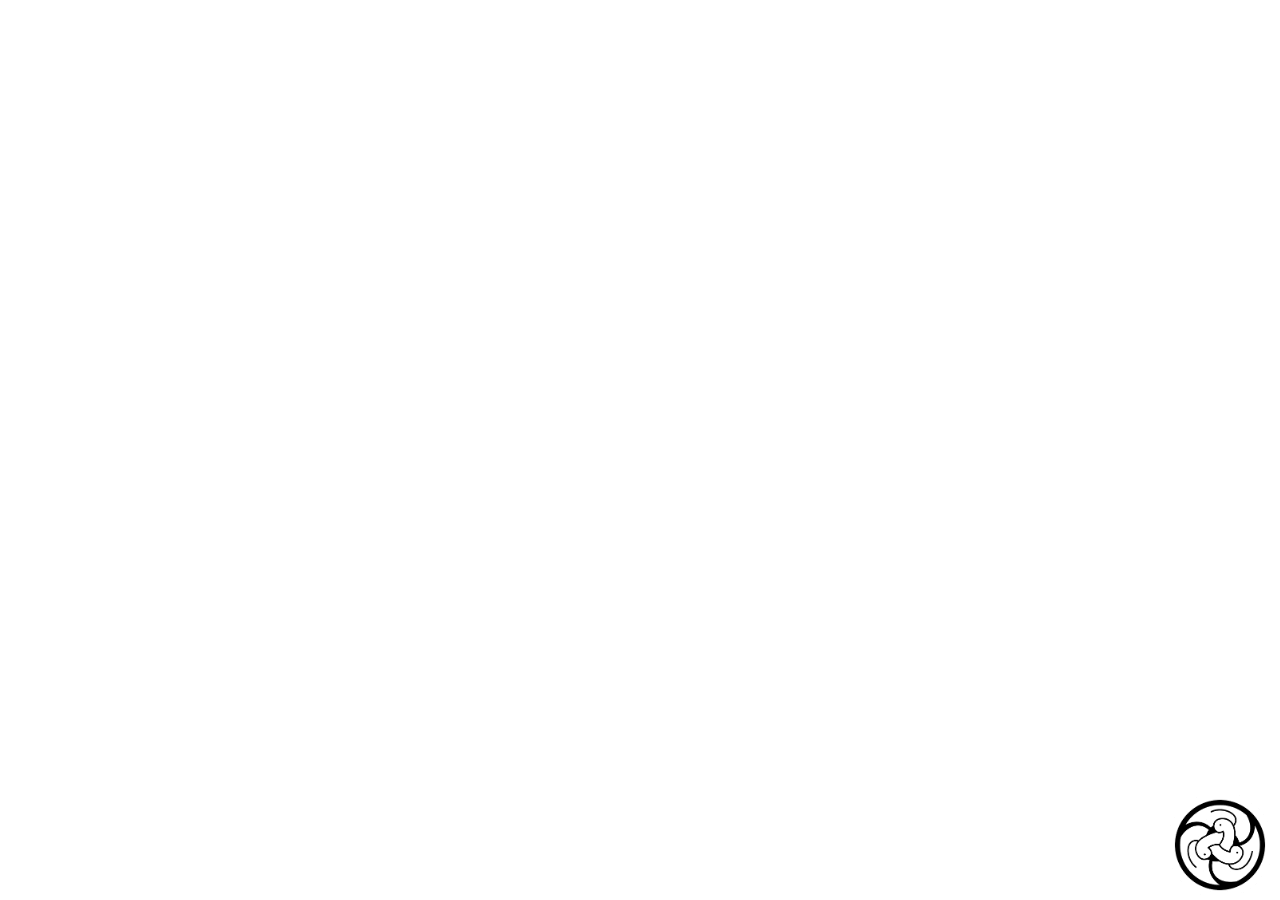
<file: index.html>
<!DOCTYPE html>
<html lang="en">

<head>
    <!-- The provided code snippet includes meta tags and link elements within the head section of an
    HTML document. Here's what each part is doing: -->
    <meta charset="UTF-8">
    <meta name="viewport" content="width=device-width, initial-scale=1.0">
    <link rel="stylesheet" href="style.css">
    <link rel="stylesheet" href="style_two.css">
    <!-- The provided `<link>` and `<script>` elements are responsible for linking external CSS and
    JavaScript files to the HTML document. Here's a breakdown of what each part is doing: -->
    <link rel="stylesheet"
        href="https://fonts.googleapis.com/css2?family=Material+Symbols+Outlined:opsz,wght,FILL,GRAD@48,400,0,0" />
    <link rel="stylesheet"
        href="https://fonts.googleapis.com/css2?family=Material+Symbols+Rounded:opsz,wght,FILL,GRAD@48,400,1,0" />
    <link href="https://cdn.jsdelivr.net/npm/bootstrap@5.3.3/dist/css/bootstrap.min.css" rel="stylesheet"
        integrity="sha384-QWTKZyjpPEjISv5WaRU9OFeRpok6YctnYmDr5pNlyT2bRjXh0JMhjY6hW+ALEwIH" crossorigin="anonymous">
    <script src="https://cdn.jsdelivr.net/npm/bootstrap@5.3.3/dist/js/bootstrap.bundle.min.js"
        integrity="sha384-YvpcrYf0tY3lHB60NNkmXc5s9fDVZLESaAA55NDzOxhy9GkcIdslK1eN7N6jIeHz"
        crossorigin="anonymous"></script>
</head>

<body>

    <!-- The `<button class="chatbot-toggler">` element is creating a button that likely toggles the
    visibility or functionality of a chatbot interface on a webpage. Inside the button, there are
    three child elements: -->
    <button class="chatbot-toggler">
        <!-- <span class="material-symbols-rounded">mode_comment</span> -->
        <span class=""> <img src="ncert.gif" class="" alt=""></span>
        <span class="material-symbols-outlined">close</span>
    </button>
    <!-- The `<div class="chatbot">` section you provided is a crucial part of a chatbot interface on a
    webpage. Here's a breakdown of what each part within this section is doing: -->
    <div class="chatbot">
        <!-- The `<header>` section you provided is creating a header element for a webpage. Inside this
        header, there is a row with flexbox properties (`d-flex justify-content-center`) to
        horizontally center its content. -->
        <header>
            <div class="row d-flex  justify-content-center">
                <h2>
                    <b>N</b>CERT's <b>I</b>ntelligent <b>A</b>ssistant
                </h2>
                <span class="close-btn material-symbols-outlined">close</span>
            </div>
        </header>
        <!-- The `<div>` element with the class "text-center" and a background color of #3d52a1 is
        containing a select dropdown menu and a container for questions. Here's what each part is
        doing: -->
        <div class="text-center" style="background: #3d52a1;">
            <select name="tags" id="tags" class="btn text-white" style="background: #3d52a1;">
                <option selected>Search using Smart Tags</option>
            </select>
            <div id="questions-container" style="z-index: 10;"></div>
        </div>
        <!-- The `<div>` section you provided is a part of a chatbot interface on a webpage. Here's a
        breakdown of what each part is doing: -->
        <div>
            <ul class="chatbox">
                <div class="text-center">
                    <img src="spin.gif" class="" alt=""></span>
                    <p>Hi there! I'm <span class="nia">NIA</span>.
                        <br />
                        How can I help you today?
                    </p>
                </div>

                <li class="chat incoming">
                    <!-- adding new chats as per the user asks questions -->
                </li>
            </ul>
            <!-- The `<div class="chat-input">` section is responsible for handling user input and
            interaction within the chatbot interface. Here's a breakdown of what each part is doing: -->
            <div class="chat-input">
                <textarea id="messageInput" placeholder="Enter a message..." spellcheck="false" required></textarea>
                <span id="send-btn" class="material-symbols-rounded">send</span>
                <ul id="suggestionDropdown" class="suggestion-dropdown"></ul>
            </div>
        </div>
        <!-- The `<script src="script.js"></script>` line is linking an external JavaScript file named
        "script.js" to the HTML document. This external script file likely contains JavaScript code
        that provides functionality and interactivity to the chatbot interface on the webpage. By
        including this script, the webpage can access and execute the JavaScript code written in the
        "script.js" file, enabling dynamic behavior and responses within the chatbot interface. -->
        <script src="script.js"></script>
</body>

</html>
</file>
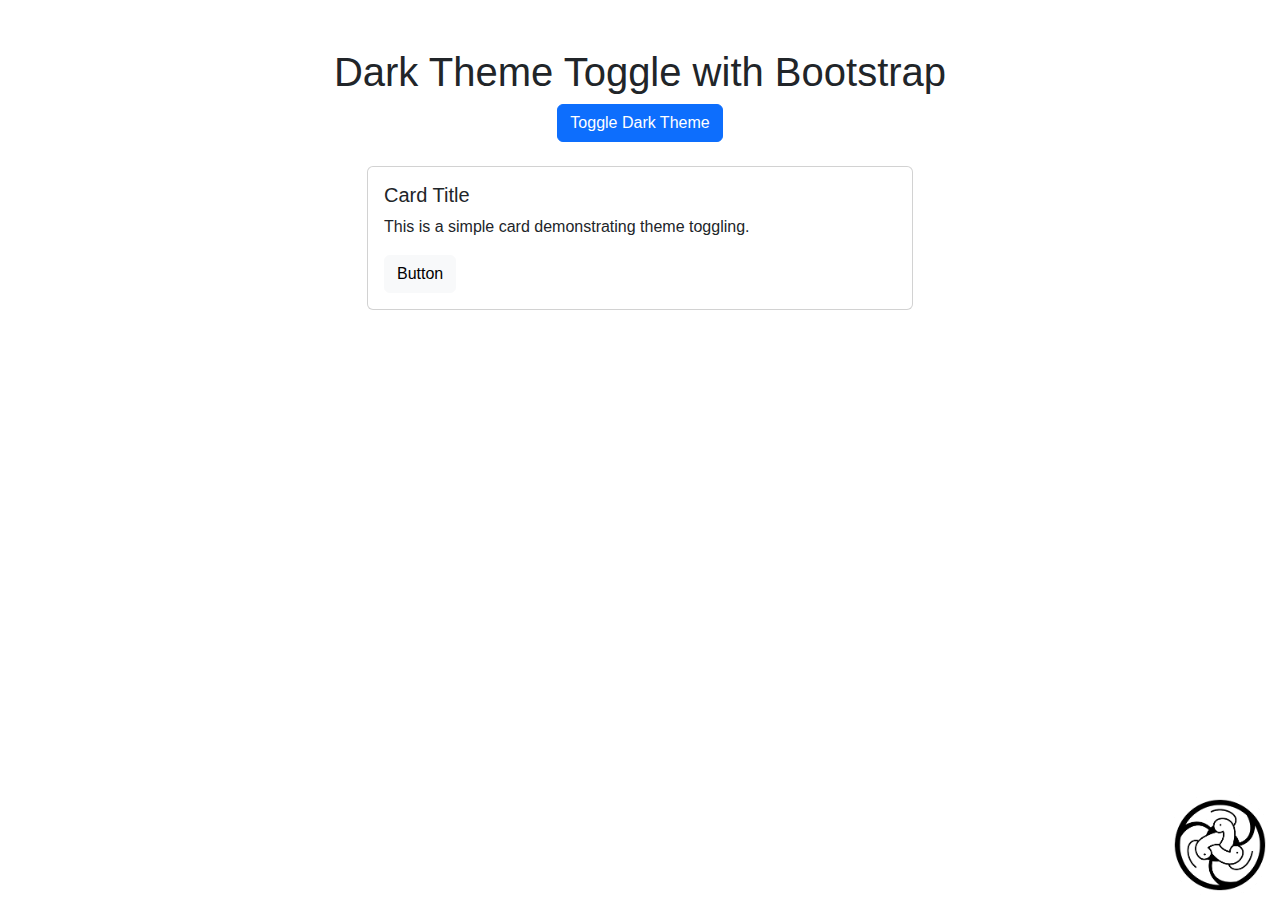
<file: index3.html>
<!DOCTYPE html>
<html lang="en" >

<head>
    <meta charset="UTF-8">
    <meta name="viewport" content="width=device-width, initial-scale=1.0">
    <link rel="stylesheet" href="style.css">
    <link rel="stylesheet" href="style_two.css">
    <link rel="stylesheet"
        href="https://fonts.googleapis.com/css2?family=Material+Symbols+Outlined:opsz,wght,FILL,GRAD@48,400,0,0" />
    <link rel="stylesheet"
        href="https://fonts.googleapis.com/css2?family=Material+Symbols+Rounded:opsz,wght,FILL,GRAD@48,400,1,0" />
    <link href="https://cdn.jsdelivr.net/npm/bootstrap@5.3.3/dist/css/bootstrap.min.css" rel="stylesheet"
        integrity="sha384-QWTKZyjpPEjISv5WaRU9OFeRpok6YctnYmDr5pNlyT2bRjXh0JMhjY6hW+ALEwIH" crossorigin="anonymous">
    <script src="https://cdn.jsdelivr.net/npm/bootstrap@5.3.3/dist/js/bootstrap.bundle.min.js"
        integrity="sha384-YvpcrYf0tY3lHB60NNkmXc5s9fDVZLESaAA55NDzOxhy9GkcIdslK1eN7N6jIeHz"
        crossorigin="anonymous"></script>
        <style>
            body {
                transition: background-color 0.3s, color 0.3s;
            }
            .dark-theme {
                background-color: #343a40; /* Dark gray */
                color: white; /* Text color for contrast */
            }
            .card {
                transition: background-color 0.3s, color 0.3s;
            }
            .dark-theme .card {
                background-color: #495057; /* Darker card background */
                border: none; /* Remove card border */
            }
        </style>

</head>

<body>
    <div class="container mt-5">
        <h1 class="text-center">Dark Theme Toggle with Bootstrap</h1>
        <div class="text-center mb-4">
            <button id="theme-toggle" class="btn btn-primary">Toggle Dark Theme</button>
        </div>
        <div class="row">
            <div class="col-md-6 offset-md-3">
                <div class="card">
                    <div class="card-body">
                        <h5 class="card-title">Card Title</h5>
                        <p class="card-text">This is a simple card demonstrating theme toggling.</p>
                        <a href="#" class="btn btn-light">Button</a>
                    </div>
                </div>
            </div>
        </div>
    </div>
    <button class="chatbot-toggler">
        <!-- <span class="material-symbols-rounded">mode_comment</span> -->
        <span class=""> <img src="ncert.gif" class="" alt=""></span>
        <!-- <img src="ncert.gif" class="w-75" alt=""> -->
        <span class="material-symbols-outlined">close</span>
    </button>
    <div class="chatbot">
        <header>
            <div class="row d-flex  justify-content-center">
                <h2>
                    <b>N</b>CERT's <b>I</b>ntelligent <b>A</b>ssistant
                </h2>
                <span class="close-btn material-symbols-outlined">close</span>
            </div>
        </header>
        <div class="text-center" style="background: #3d52a1;">
            <select name="tags" id="tags" class="btn text-white" style="background: #3d52a1;">
                <option selected>Search using Smart Tags</option>
            </select>
            <div id="questions-container" style="z-index: 10;"></div>
        </div>
        <div>
            <ul class="chatbox">
                <div class="text-center">
                    <img src="spin.gif" class="" alt=""></span>
                    <p>Hi there! I'm <span class="nia">NIA</span>.
                        <br />
                        How can I help you today?
                    </p>
                </div>
                <li class="chat incoming">
                    <!-- adding new chats as per the user asks questions -->
                </li>
            </ul>
            <div class="chat-input">
                <textarea id="messageInput" placeholder="Enter a message..." spellcheck="false" required></textarea>
                <span id="send-btn" class="material-symbols-rounded">send</span>
                <ul id="suggestionDropdown" class="suggestion-dropdown"></ul> <!-- Dropdown for suggestions -->
            </div>
        </div>
        <script src="script.js"></script>
         <!-- Bootstrap JS and dependencies -->
    <script src="https://code.jquery.com/jquery-3.5.1.slim.min.js"></script>
    <script src="https://cdn.jsdelivr.net/npm/@popperjs/core@2.9.3/dist/umd/popper.min.js"></script>
    <script src="https://stackpath.bootstrapcdn.com/bootstrap/4.5.2/js/bootstrap.min.js"></script>
    <script>
        const toggleButton = document.getElementById('theme-toggle');
        toggleButton.addEventListener('click', () => {
            document.body.classList.toggle('dark-theme');
            toggleButton.textContent = document.body.classList.contains('dark-theme') ? 'Toggle Light Theme' : 'Toggle Dark Theme';
        });
    </script>
</body>

</html>
</file>
<file: style.css>
/* The provided code is a CSS stylesheet that styles a chatbot interface. Here is a breakdown of what
the code does: */
/* Import Google font - Open Sans */
@import url("https://fonts.googleapis.com/css2?family=OpenSans:wght@400;500;600&display=swap");
/* The `*` selector in CSS targets all elements on the page. The properties being set in this rule are: */
* {
  margin: 0;
  padding: 0;
  box-sizing: border-box;
  font-family: "Open Sans", sans-serif;
}
/* The `body` selector in CSS is targeting the `<body>` element of the HTML document. The property
being set in this rule is `background` with a value of `#71b9f0`, which is a hexadecimal color code.
This line of code is setting the background color of the entire webpage to a light blue color
specified by the hex code `#71b9f0`. */
body {
  background: #71b9f0;
  /* The code block you provided is styling the chatbot toggler button. Here's a breakdown of what each
property is doing: */
}
.chatbot-toggler {
  position: fixed;
  bottom: 30px;
  right: 35px;
  outline: none;
  border: none;
  height: 50px;
  width: 50px;
  display: flex;
  cursor: pointer;
  align-items: center;
  justify-content: center;
  border-radius: 50%;
  background: #b092f7;
  transition: all 0.2s ease;
}
/* This set of CSS rules is responsible for styling the chatbot toggler button when the chatbot
interface is shown on the webpage. Here's a breakdown of what each part does: */
body.show-chatbot .chatbot-toggler {
  transform: rotate(90deg);
}
.chatbot-toggler span {
  color: #fff;
  position: absolute;
}
.chatbot-toggler span:last-child,
body.show-chatbot .chatbot-toggler span:first-child {
  opacity: 0;
}
body.show-chatbot .chatbot-toggler span:last-child {
  opacity: 1;
}
/* The CSS code you provided is styling the chatbot interface. Here's a breakdown of what the
`.chatbot` class and related rules are doing: */
.chatbot {
  position: fixed;
  right: 35px;
  bottom: 90px;
  width: 400px;
  background: #fff;
  border-radius: 15px;
  overflow: hidden;
  opacity: 0;
  pointer-events: none;
  transform: scale(0.5);
  transform-origin: bottom right;
  box-shadow: 0 0 128px 0 rgba(0, 0, 0, 0.1),
    0 32px 64px -48px rgba(0, 0, 0, 0.5);
  transition: all 0.1s ease;
}
/* The CSS code snippet you provided is targeting the styling of the chatbot interface when it is shown
on the webpage. */
body.show-chatbot .chatbot {
  opacity: 1;
  pointer-events: auto;
  transform: scale(1);
}
b,
.nia {
  color: #aba0e1;
}
/* This set of CSS rules is styling the header section of the chatbot interface. Here's a breakdown of
what each part is doing: */
.chatbot header {
  padding: 10px 0;
  position: relative;
  text-align: center;
  color: #fff;
  background: #3d52a1;
  box-shadow: 0 2px 10px rgba(0, 0, 0, 0.1);
}
/* This CSS code snippet is styling a specific element within the chatbot interface. Here's a breakdown
of what each property is doing: */
.chatbot header span {
  position: absolute;
  right: -165px;
  top: 50%;
  display: none;
  cursor: pointer;
  transform: translateY(-50%);
}
header h2 {
  font-size: 1.2rem;
}
.chatbot .chatbox {
  overflow-y: auto;
  height: 520px;
  padding: 30px 20px 100px;
}
/* The provided CSS code snippet is targeting the styling of scrollbars within elements with the
classes `.chatbox` and `textarea` specifically for webkit browsers (such as Chrome and Safari).
Here's a breakdown of what each part of the code is doing: */
/* 
  The following CSS rules are styling the scrollbars within elements with the classes `.chatbox` and `textarea` 
  specifically for webkit browsers (such as Chrome and Safari).
*/
.chatbot :where(.chatbox, textarea)::-webkit-scrollbar {
  /* 
    Set the width of the scrollbar to 6 pixels.
  */
  width: 6px;
}
.chatbot :where(.chatbox, textarea)::-webkit-scrollbar-track {
  /* 
    Set the background color of the scrollbar track to white and add a border radius of 25 pixels.
  */
  background: #fff;
  border-radius: 25px;
}
.chatbot :where(.chatbox, textarea)::-webkit-scrollbar-thumb {
  /* 
    Set the background color of the scrollbar thumb to a light gray color and add a border radius of 25 pixels.
  */
  background: #ccc;
  border-radius: 25px;
}

/* 
  The following CSS rules are styling the chat messages within the chatbox.
*/
.chatbox .chat {
  /* 
    Display the chat messages as a flex container and remove the list-style.
  */
  display: flex;
  list-style: none;
}
.chatbox .outgoing {
  /* 
    Add a margin of 20 pixels to the top and bottom of the outgoing chat messages and justify the content to the end.
  */
  margin: 20px 0;
  justify-content: flex-end;
}
/* Styles for the incoming message's user icon */
.chatbox .incoming span {
  width: 32px; /* Set the width of the icon */
  height: 32px; /* Set the height of the icon */
  color: #fff; /* Set the text color to white */
  cursor: default; /* Set the cursor to default when hovering */
  text-align: center; /* Center the text within the icon */
  line-height: 32px; /* Align text vertically within the icon */
  align-self: flex-end; /* Align the icon to the end of the flex container */
  background: #3d52a1; /* Set the background color of the icon */
  border-radius: 4px; /* Round the corners of the icon */
  margin: 0 10px 7px 0; /* Set margin around the icon */
}

/* Styles for the chat message paragraphs */
.chatbox .chat p {
  white-space: pre-wrap; /* Preserve whitespace and wrap text */
  padding: 12px 16px; /* Set padding inside the message box */
  border-radius: 10px 10px 0 10px; /* Round the top corners of the message box */
  max-width: 90%; /* Limit the maximum width of the message box */
  color: #fff; /* Set the text color to white */
  font-size: 0.95rem; /* Set the font size */
  background: #a489f8; /* Set the background color of the message */
}

/* Specific styles for incoming messages */
.chatbox .incoming p {
  border-radius: 10px 10px 10px 0; /* Round the top corners of incoming messages */
}

/* Styles for error messages */
.chatbox .chat p.error {
  color: #721c24; /* Set the text color for error messages */
  background: #f8d7da; /* Set the background color for error messages */
}

/* Styles for incoming message text */
.chatbox .incoming p {
  color: #000; /* Set the text color for incoming messages to black */
  background: #f2f2f2; /* Set the background color for incoming messages */
}

/* Styles for the chat input area */
.chatbot .chat-input {
  display: flex; /* Use flexbox for layout */
  gap: 5px; /* Set space between input elements */
  position: absolute; /* Position the input area at the bottom */
  bottom: 0; /* Align the input area to the bottom of the chatbox */
  width: 100%; /* Set the width to fill the chatbox */
  background: #fff; /* Set the background color of the input area */
  padding: 3px 20px; /* Set padding inside the input area */
  border-top: 1px solid #ddd; /* Add a top border to the input area */
}

/* Styles for the textarea in the chat input area */
.chat-input textarea {
  height: 55px; /* Set the height of the textarea */
  width: 100%; /* Set the width to fill the input area */
  border: none; /* Remove the border */
  outline: none; /* Remove the outline on focus */
  resize: none; /* Prevent resizing of the textarea */
  max-height: 180px; /* Limit the maximum height of the textarea */
  padding: 15px 15px 15px 0; /* Set padding inside the textarea */
  font-size: 0.95rem; /* Set the font size */
}

/* Styles for the send button in the chat input area */
.chat-input span {
  align-self: flex-end; /* Align the button to the end of the flex container */
  color: #3d52a1; /* Set the text color of the button */
  cursor: pointer; /* Change cursor to pointer on hover */
  height: 55px; /* Set the height of the button */
  display: flex; /* Use flexbox for layout */
  align-items: center; /* Center the button content vertically */
  visibility: hidden; /* Initially hide the button */
  font-size: 1.5rem; /* Set the font size of the button */
}
.chat-input textarea:valid ~ span {
  visibility: visible;
}

/* This media query applies styles when the viewport width is 490 pixels or less */
@media (max-width: 490px) {
  /* Style for the chatbot toggle button */
  .chatbot-toggler {
    right: 20px; /* Position the toggle button 20 pixels from the right */
    bottom: 20px; /* Position the toggle button 20 pixels from the bottom */
  }

  /* Style for the main chatbot container */
  .chatbot {
    right: 0; /* Align the chatbot container to the right edge of the viewport */
    bottom: 0; /* Align the chatbot container to the bottom edge of the viewport */
    height: 100%; /* Set the height of the chatbot to fill the entire height of the viewport */
    border-radius: 0; /* Remove any border radius for a square appearance */
    width: 100%; /* Set the width of the chatbot to fill the entire width of the viewport */
  }

  /* Style for the chatbox inside the chatbot */
  .chatbot .chatbox {
    height: 90%; /* Set the height of the chatbox to 90% of the chatbot's height */
    max-height: 80vh; /* Added this to make  sure the chatbox doesn't exceed the viewport height */
    padding: 25px 15px 100px; /* Add padding: 25px on top, 15px on left/right, and 100px on bottom */
  }

  /* Style for the chat input area */
  .chatbot .chat-input {
    padding: 5px 15px; /* Add padding: 5px on top/bottom and 15px on left/right */
  }

  /* Style for the header span in the chatbot */
  .chatbot header span {
    display: block; /* Make the header span a block element, allowing it to take full width */
  }
}
</file>
<file: style_two.css>
.keyword-suggestions,
.question-suggestions {
  list-style: none;
  padding: 0;
  margin: 5px 0 0;
  border: 1px solid #ccc;
  display: none; /* Hidden by default */
  max-height: 100px;
  overflow-y: auto;
  background: white;
  position: relative;
  z-index: 10; /* Ensure suggestions are above other elements */
}

.keyword-suggestions li,
.question-suggestions li {
  padding: 5px;
  cursor: pointer;
}

.keyword-suggestions li:hover,
.question-suggestions li:hover {
  background: #f0f0f0;
}

.suggestion-container {
  position: relative;
  margin-top: 5px;
}

.suggestion-dropdown {
  position: absolute;
  background-color: white;
  border: 1px solid #ccc;
  border-radius: 4px;
  list-style: none;
  margin-top: 10;
  padding: 0; /* No padding needed */
  width: calc(100% - 65px);
  max-height: 150px;
  overflow-x: auto;
  z-index: 10;
  display: none;
  bottom: 100%;
}

.suggestion-dropdown li {
  padding: 8px 12px;
  cursor: pointer;
}

.suggestion-dropdown li:hover {
  background-color: #f0f0f0; /* Highlight on hover */
}

/* Scrollable questions container */
#questions-container {
  max-height: 100px; /* Limit height */
  overflow-y: auto; /* Allow vertical scrolling */
}
</file>
